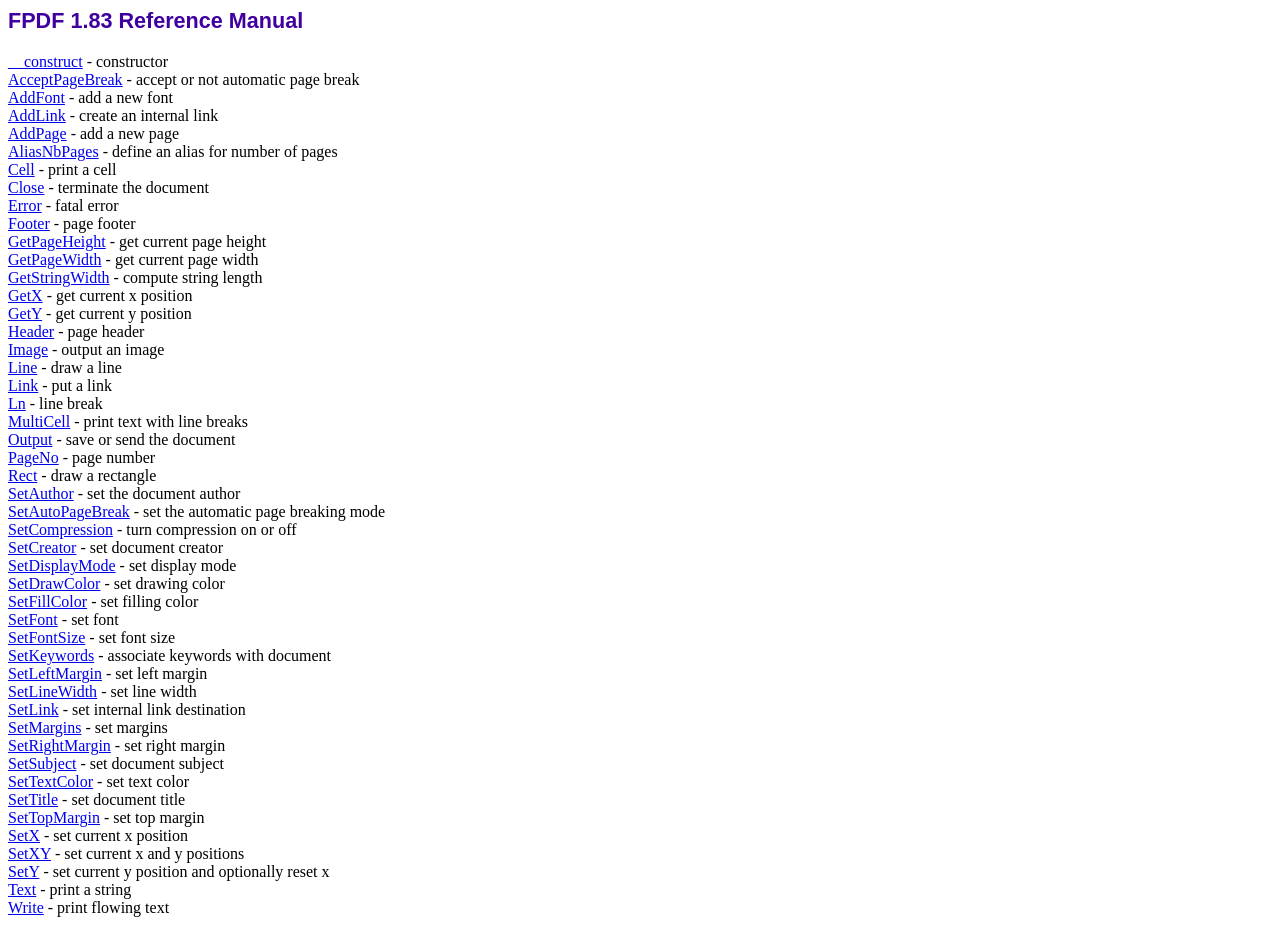
<file: doc/index.htm>
<!DOCTYPE html PUBLIC "-//W3C//DTD HTML 4.01 Transitional//EN">
<html>
<head>
<meta http-equiv="Content-Type" content="text/html; charset=ISO-8859-1">
<title>FPDF 1.83 Reference Manual</title>
<link type="text/css" rel="stylesheet" href="../fpdf.css">
</head>
<body>
<h1>FPDF 1.83 Reference Manual</h1>
<a href="__construct.htm">__construct</a> - constructor<br>
<a href="acceptpagebreak.htm">AcceptPageBreak</a> - accept or not automatic page break<br>
<a href="addfont.htm">AddFont</a> - add a new font<br>
<a href="addlink.htm">AddLink</a> - create an internal link<br>
<a href="addpage.htm">AddPage</a> - add a new page<br>
<a href="aliasnbpages.htm">AliasNbPages</a> - define an alias for number of pages<br>
<a href="cell.htm">Cell</a> - print a cell<br>
<a href="close.htm">Close</a> - terminate the document<br>
<a href="error.htm">Error</a> - fatal error<br>
<a href="footer.htm">Footer</a> - page footer<br>
<a href="getpageheight.htm">GetPageHeight</a> - get current page height<br>
<a href="getpagewidth.htm">GetPageWidth</a> - get current page width<br>
<a href="getstringwidth.htm">GetStringWidth</a> - compute string length<br>
<a href="getx.htm">GetX</a> - get current x position<br>
<a href="gety.htm">GetY</a> - get current y position<br>
<a href="header.htm">Header</a> - page header<br>
<a href="image.htm">Image</a> - output an image<br>
<a href="line.htm">Line</a> - draw a line<br>
<a href="link.htm">Link</a> - put a link<br>
<a href="ln.htm">Ln</a> - line break<br>
<a href="multicell.htm">MultiCell</a> - print text with line breaks<br>
<a href="output.htm">Output</a> - save or send the document<br>
<a href="pageno.htm">PageNo</a> - page number<br>
<a href="rect.htm">Rect</a> - draw a rectangle<br>
<a href="setauthor.htm">SetAuthor</a> - set the document author<br>
<a href="setautopagebreak.htm">SetAutoPageBreak</a> - set the automatic page breaking mode<br>
<a href="setcompression.htm">SetCompression</a> - turn compression on or off<br>
<a href="setcreator.htm">SetCreator</a> - set document creator<br>
<a href="setdisplaymode.htm">SetDisplayMode</a> - set display mode<br>
<a href="setdrawcolor.htm">SetDrawColor</a> - set drawing color<br>
<a href="setfillcolor.htm">SetFillColor</a> - set filling color<br>
<a href="setfont.htm">SetFont</a> - set font<br>
<a href="setfontsize.htm">SetFontSize</a> - set font size<br>
<a href="setkeywords.htm">SetKeywords</a> - associate keywords with document<br>
<a href="setleftmargin.htm">SetLeftMargin</a> - set left margin<br>
<a href="setlinewidth.htm">SetLineWidth</a> - set line width<br>
<a href="setlink.htm">SetLink</a> - set internal link destination<br>
<a href="setmargins.htm">SetMargins</a> - set margins<br>
<a href="setrightmargin.htm">SetRightMargin</a> - set right margin<br>
<a href="setsubject.htm">SetSubject</a> - set document subject<br>
<a href="settextcolor.htm">SetTextColor</a> - set text color<br>
<a href="settitle.htm">SetTitle</a> - set document title<br>
<a href="settopmargin.htm">SetTopMargin</a> - set top margin<br>
<a href="setx.htm">SetX</a> - set current x position<br>
<a href="setxy.htm">SetXY</a> - set current x and y positions<br>
<a href="sety.htm">SetY</a> - set current y position and optionally reset x<br>
<a href="text.htm">Text</a> - print a string<br>
<a href="write.htm">Write</a> - print flowing text<br>
</body>
</html>
</file>
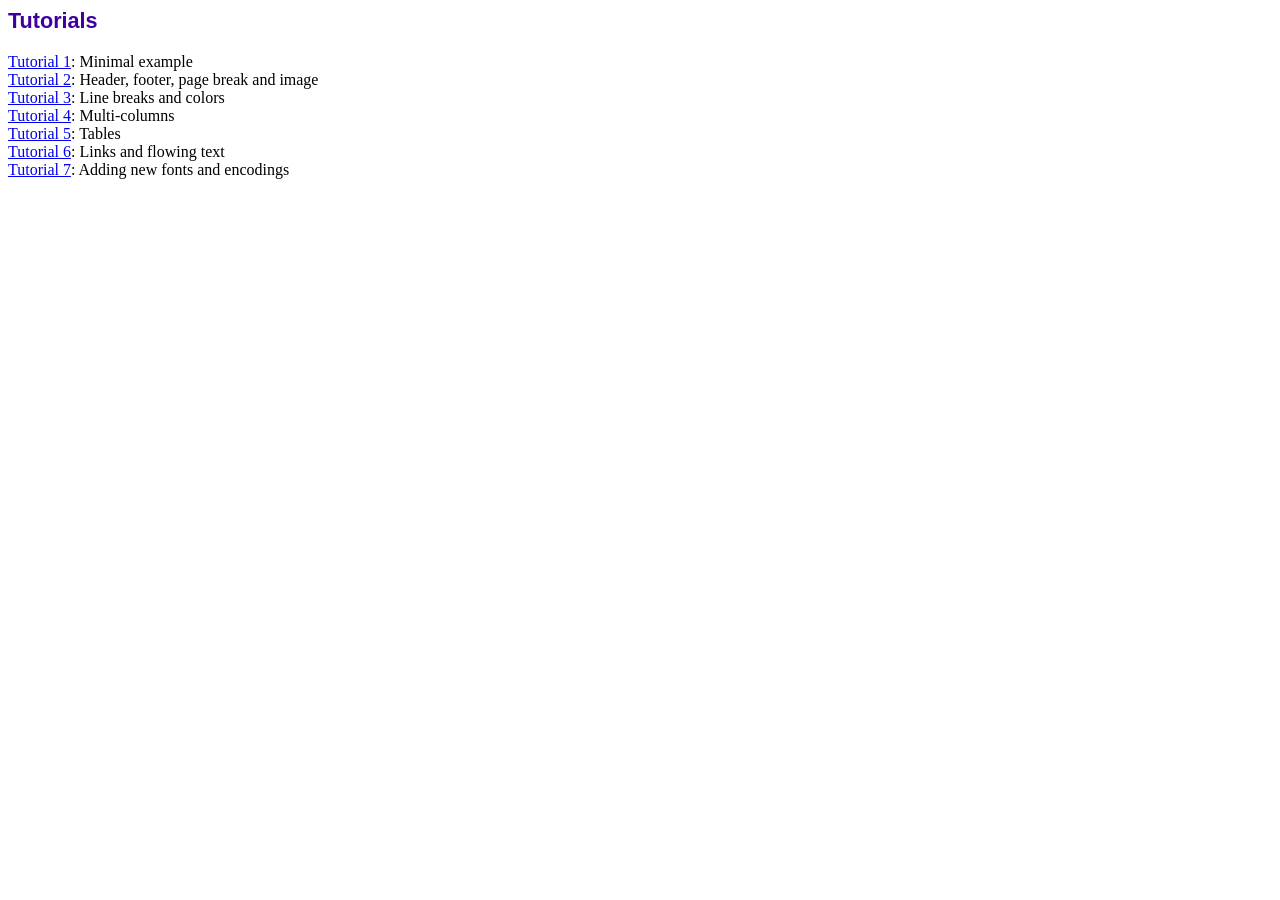
<file: tutorial/index.htm>
<!DOCTYPE html PUBLIC "-//W3C//DTD HTML 4.01 Transitional//EN">
<html>
<head>
<meta http-equiv="Content-Type" content="text/html; charset=ISO-8859-1">
<title>Tutorials</title>
<link type="text/css" rel="stylesheet" href="../fpdf.css">
</head>
<body>
<h1>Tutorials</h1>
<ul style="list-style-type:none; margin-left:0; padding-left:0">
<li><a href="tuto1.htm">Tutorial 1</a>: Minimal example</li>
<li><a href="tuto2.htm">Tutorial 2</a>: Header, footer, page break and image</li>
<li><a href="tuto3.htm">Tutorial 3</a>: Line breaks and colors</li>
<li><a href="tuto4.htm">Tutorial 4</a>: Multi-columns</li>
<li><a href="tuto5.htm">Tutorial 5</a>: Tables</li>
<li><a href="tuto6.htm">Tutorial 6</a>: Links and flowing text</li>
<li><a href="tuto7.htm">Tutorial 7</a>: Adding new fonts and encodings</li>
</ul>
</body>
</html>
</file>
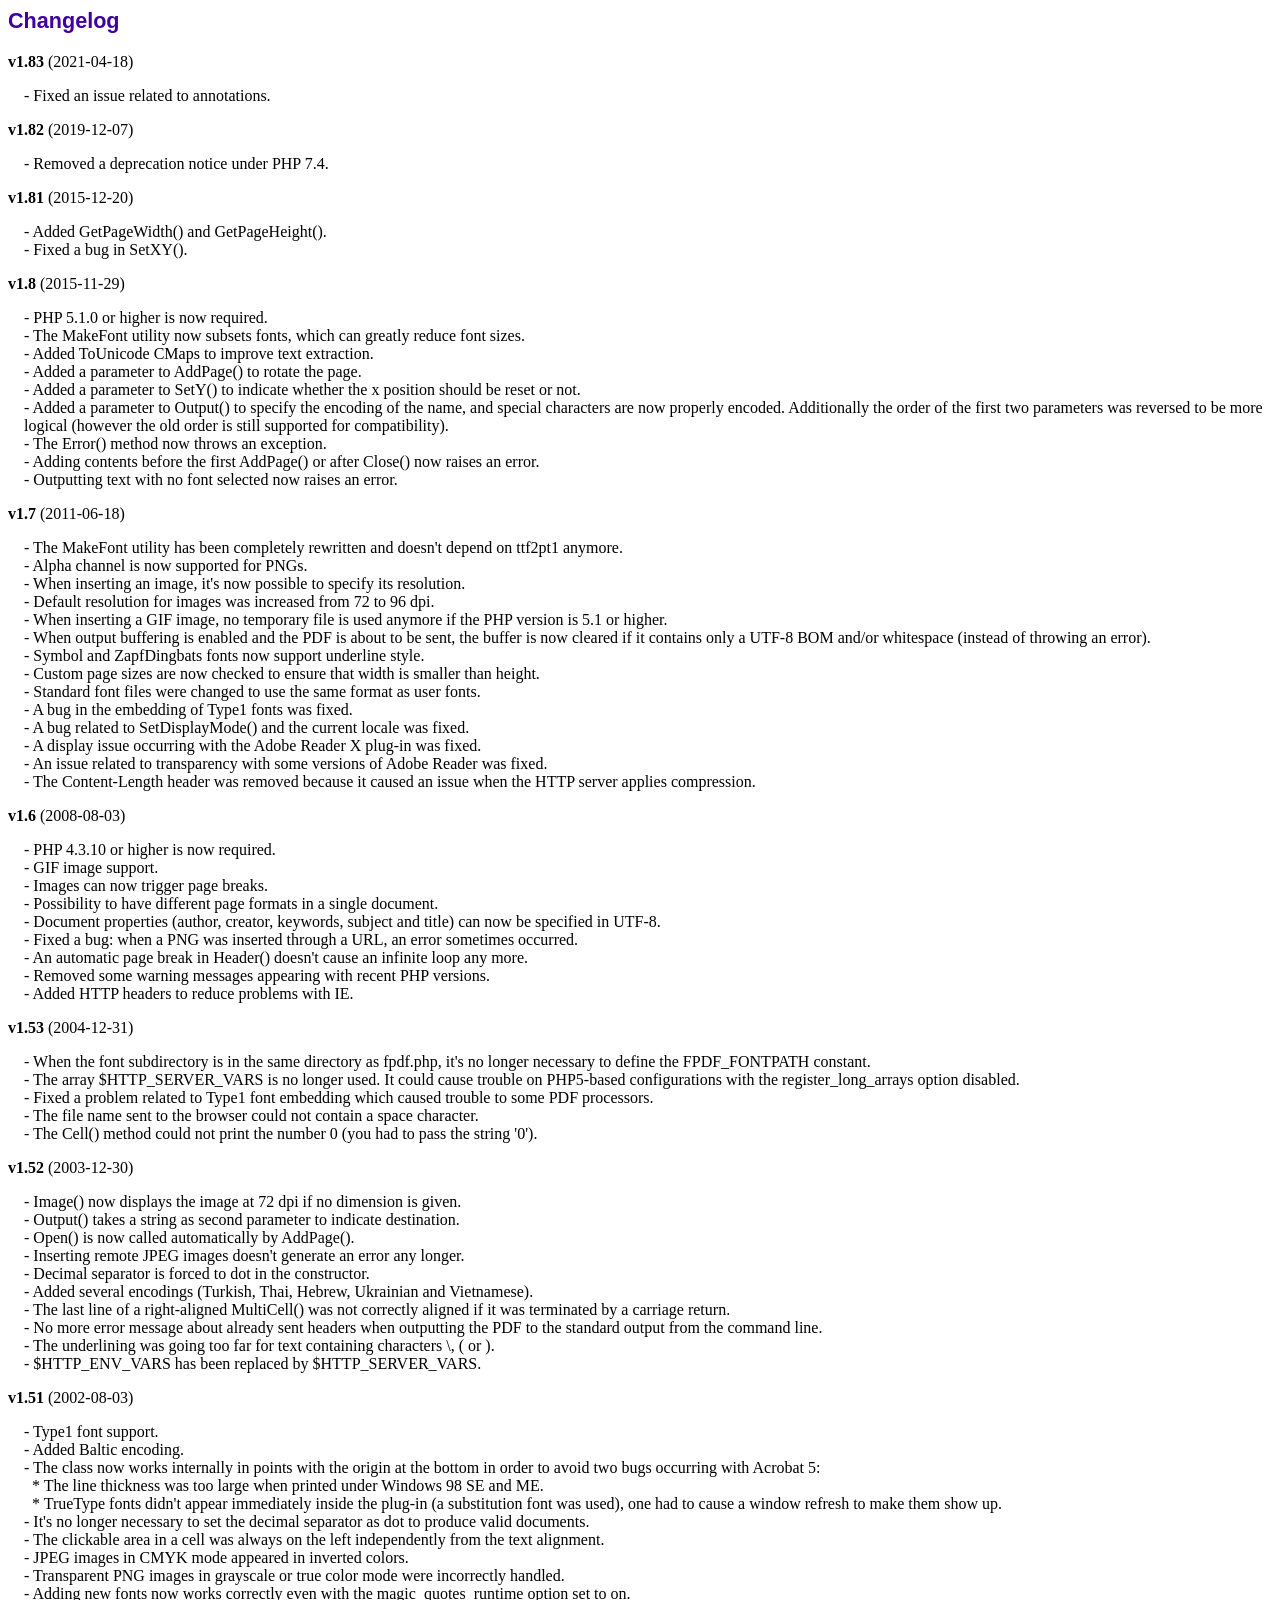
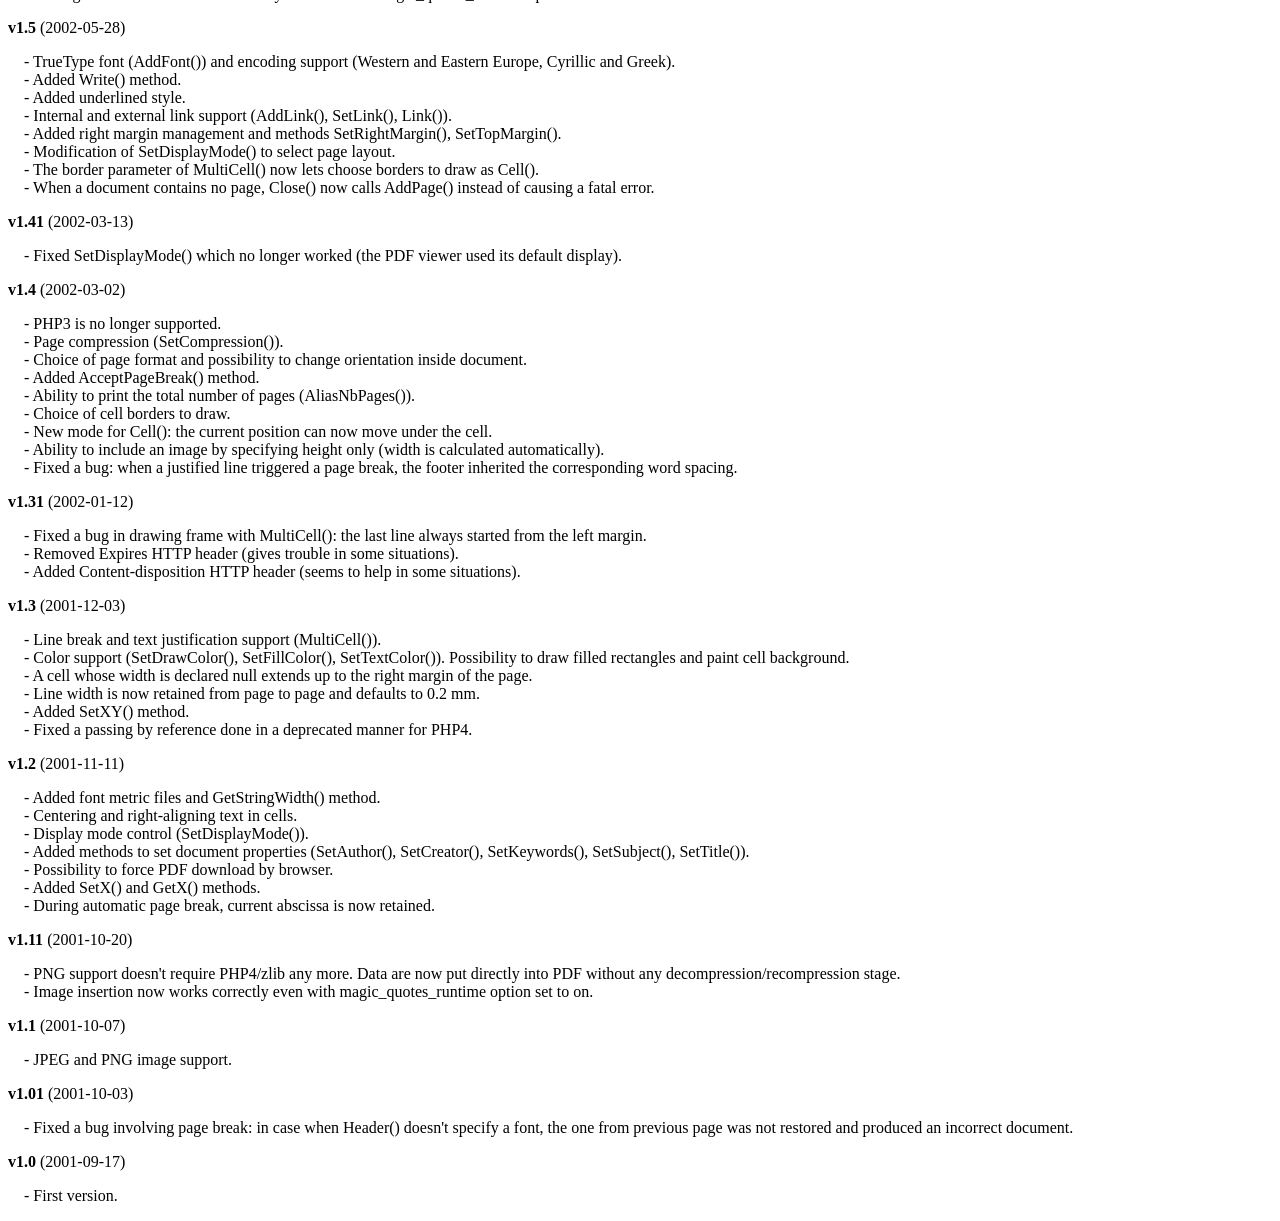
<file: changelog.htm>
<!DOCTYPE html PUBLIC "-//W3C//DTD HTML 4.01 Transitional//EN">
<html>
<head>
<meta http-equiv="Content-Type" content="text/html; charset=ISO-8859-1">
<title>Changelog</title>
<link type="text/css" rel="stylesheet" href="fpdf.css">
<style type="text/css">
dd {margin:1em 0 1em 1em}
</style>
</head>
<body>
<h1>Changelog</h1>
<dl>
<dt><strong>v1.83</strong> (2021-04-18)</dt>
<dd>
- Fixed an issue related to annotations.<br>
</dd>
<dt><strong>v1.82</strong> (2019-12-07)</dt>
<dd>
- Removed a deprecation notice under PHP 7.4.<br>
</dd>
<dt><strong>v1.81</strong> (2015-12-20)</dt>
<dd>
- Added GetPageWidth() and GetPageHeight().<br>
- Fixed a bug in SetXY().<br>
</dd>
<dt><strong>v1.8</strong> (2015-11-29)</dt>
<dd>
- PHP 5.1.0 or higher is now required.<br>
- The MakeFont utility now subsets fonts, which can greatly reduce font sizes.<br>
- Added ToUnicode CMaps to improve text extraction.<br>
- Added a parameter to AddPage() to rotate the page.<br>
- Added a parameter to SetY() to indicate whether the x position should be reset or not.<br>
- Added a parameter to Output() to specify the encoding of the name, and special characters are now properly encoded. Additionally the order of the first two parameters was reversed to be more logical (however the old order is still supported for compatibility).<br>
- The Error() method now throws an exception.<br>
- Adding contents before the first AddPage() or after Close() now raises an error.<br>
- Outputting text with no font selected now raises an error.<br>
</dd>
<dt><strong>v1.7</strong> (2011-06-18)</dt>
<dd>
- The MakeFont utility has been completely rewritten and doesn't depend on ttf2pt1 anymore.<br>
- Alpha channel is now supported for PNGs.<br>
- When inserting an image, it's now possible to specify its resolution.<br>
- Default resolution for images was increased from 72 to 96 dpi.<br>
- When inserting a GIF image, no temporary file is used anymore if the PHP version is 5.1 or higher.<br>
- When output buffering is enabled and the PDF is about to be sent, the buffer is now cleared if it contains only a UTF-8 BOM and/or whitespace (instead of throwing an error).<br>
- Symbol and ZapfDingbats fonts now support underline style.<br>
- Custom page sizes are now checked to ensure that width is smaller than height.<br>
- Standard font files were changed to use the same format as user fonts.<br>
- A bug in the embedding of Type1 fonts was fixed.<br>
- A bug related to SetDisplayMode() and the current locale was fixed.<br>
- A display issue occurring with the Adobe Reader X plug-in was fixed.<br>
- An issue related to transparency with some versions of Adobe Reader was fixed.<br>
- The Content-Length header was removed because it caused an issue when the HTTP server applies compression.<br>
</dd>
<dt><strong>v1.6</strong> (2008-08-03)</dt>
<dd>
- PHP 4.3.10 or higher is now required.<br>
- GIF image support.<br>
- Images can now trigger page breaks.<br>
- Possibility to have different page formats in a single document.<br>
- Document properties (author, creator, keywords, subject and title) can now be specified in UTF-8.<br>
- Fixed a bug: when a PNG was inserted through a URL, an error sometimes occurred.<br>
- An automatic page break in Header() doesn't cause an infinite loop any more.<br>
- Removed some warning messages appearing with recent PHP versions.<br>
- Added HTTP headers to reduce problems with IE.<br>
</dd>
<dt><strong>v1.53</strong> (2004-12-31)</dt>
<dd>
- When the font subdirectory is in the same directory as fpdf.php, it's no longer necessary to define the FPDF_FONTPATH constant.<br>
- The array $HTTP_SERVER_VARS is no longer used. It could cause trouble on PHP5-based configurations with the register_long_arrays option disabled.<br>
- Fixed a problem related to Type1 font embedding which caused trouble to some PDF processors.<br>
- The file name sent to the browser could not contain a space character.<br>
- The Cell() method could not print the number 0 (you had to pass the string '0').<br>
</dd>
<dt><strong>v1.52</strong> (2003-12-30)</dt>
<dd>
- Image() now displays the image at 72 dpi if no dimension is given.<br>
- Output() takes a string as second parameter to indicate destination.<br>
- Open() is now called automatically by AddPage().<br>
- Inserting remote JPEG images doesn't generate an error any longer.<br>
- Decimal separator is forced to dot in the constructor.<br>
- Added several encodings (Turkish, Thai, Hebrew, Ukrainian and Vietnamese).<br>
- The last line of a right-aligned MultiCell() was not correctly aligned if it was terminated by a carriage return.<br>
- No more error message about already sent headers when outputting the PDF to the standard output from the command line.<br>
- The underlining was going too far for text containing characters \, ( or ).<br>
- $HTTP_ENV_VARS has been replaced by $HTTP_SERVER_VARS.<br>
</dd>
<dt><strong>v1.51</strong> (2002-08-03)</dt>
<dd>
- Type1 font support.<br>
- Added Baltic encoding.<br>
- The class now works internally in points with the origin at the bottom in order to avoid two bugs occurring with Acrobat 5:<br>&nbsp;&nbsp;* The line thickness was too large when printed under Windows 98 SE and ME.<br>&nbsp;&nbsp;* TrueType fonts didn't appear immediately inside the plug-in (a substitution font was used), one had to cause a window refresh to make them show up.<br>
- It's no longer necessary to set the decimal separator as dot to produce valid documents.<br>
- The clickable area in a cell was always on the left independently from the text alignment.<br>
- JPEG images in CMYK mode appeared in inverted colors.<br>
- Transparent PNG images in grayscale or true color mode were incorrectly handled.<br>
- Adding new fonts now works correctly even with the magic_quotes_runtime option set to on.<br>
</dd>
<dt><strong>v1.5</strong> (2002-05-28)</dt>
<dd>
- TrueType font (AddFont()) and encoding support (Western and Eastern Europe, Cyrillic and Greek).<br>
- Added Write() method.<br>
- Added underlined style.<br>
- Internal and external link support (AddLink(), SetLink(), Link()).<br>
- Added right margin management and methods SetRightMargin(), SetTopMargin().<br>
- Modification of SetDisplayMode() to select page layout.<br>
- The border parameter of MultiCell() now lets choose borders to draw as Cell().<br>
- When a document contains no page, Close() now calls AddPage() instead of causing a fatal error.<br>
</dd>
<dt><strong>v1.41</strong> (2002-03-13)</dt>
<dd>
- Fixed SetDisplayMode() which no longer worked (the PDF viewer used its default display).<br>
</dd>
<dt><strong>v1.4</strong> (2002-03-02)</dt>
<dd>
- PHP3 is no longer supported.<br>
- Page compression (SetCompression()).<br>
- Choice of page format and possibility to change orientation inside document.<br>
- Added AcceptPageBreak() method.<br>
- Ability to print the total number of pages (AliasNbPages()).<br>
- Choice of cell borders to draw.<br>
- New mode for Cell(): the current position can now move under the cell.<br>
- Ability to include an image by specifying height only (width is calculated automatically).<br>
- Fixed a bug: when a justified line triggered a page break, the footer inherited the corresponding word spacing.<br>
</dd>
<dt><strong>v1.31</strong> (2002-01-12)</dt>
<dd>
- Fixed a bug in drawing frame with MultiCell(): the last line always started from the left margin.<br>
- Removed Expires HTTP header (gives trouble in some situations).<br>
- Added Content-disposition HTTP header (seems to help in some situations).<br>
</dd>
<dt><strong>v1.3</strong> (2001-12-03)</dt>
<dd>
- Line break and text justification support (MultiCell()).<br>
- Color support (SetDrawColor(), SetFillColor(), SetTextColor()). Possibility to draw filled rectangles and paint cell background.<br>
- A cell whose width is declared null extends up to the right margin of the page.<br>
- Line width is now retained from page to page and defaults to 0.2 mm.<br>
- Added SetXY() method.<br>
- Fixed a passing by reference done in a deprecated manner for PHP4.<br>
</dd>
<dt><strong>v1.2</strong> (2001-11-11)</dt>
<dd>
- Added font metric files and GetStringWidth() method.<br>
- Centering and right-aligning text in cells.<br>
- Display mode control (SetDisplayMode()).<br>
- Added methods to set document properties (SetAuthor(), SetCreator(), SetKeywords(), SetSubject(), SetTitle()).<br>
- Possibility to force PDF download by browser.<br>
- Added SetX() and GetX() methods.<br>
- During automatic page break, current abscissa is now retained.<br>
</dd>
<dt><strong>v1.11</strong> (2001-10-20)</dt>
<dd>
- PNG support doesn't require PHP4/zlib any more. Data are now put directly into PDF without any decompression/recompression stage.<br>
- Image insertion now works correctly even with magic_quotes_runtime option set to on.<br>
</dd>
<dt><strong>v1.1</strong> (2001-10-07)</dt>
<dd>
- JPEG and PNG image support.<br>
</dd>
<dt><strong>v1.01</strong> (2001-10-03)</dt>
<dd>
- Fixed a bug involving page break: in case when Header() doesn't specify a font, the one from previous page was not restored and produced an incorrect document.<br>
</dd>
<dt><strong>v1.0</strong> (2001-09-17)</dt>
<dd>
- First version.<br>
</dd>
</dl>
</body>
</html>
</file>
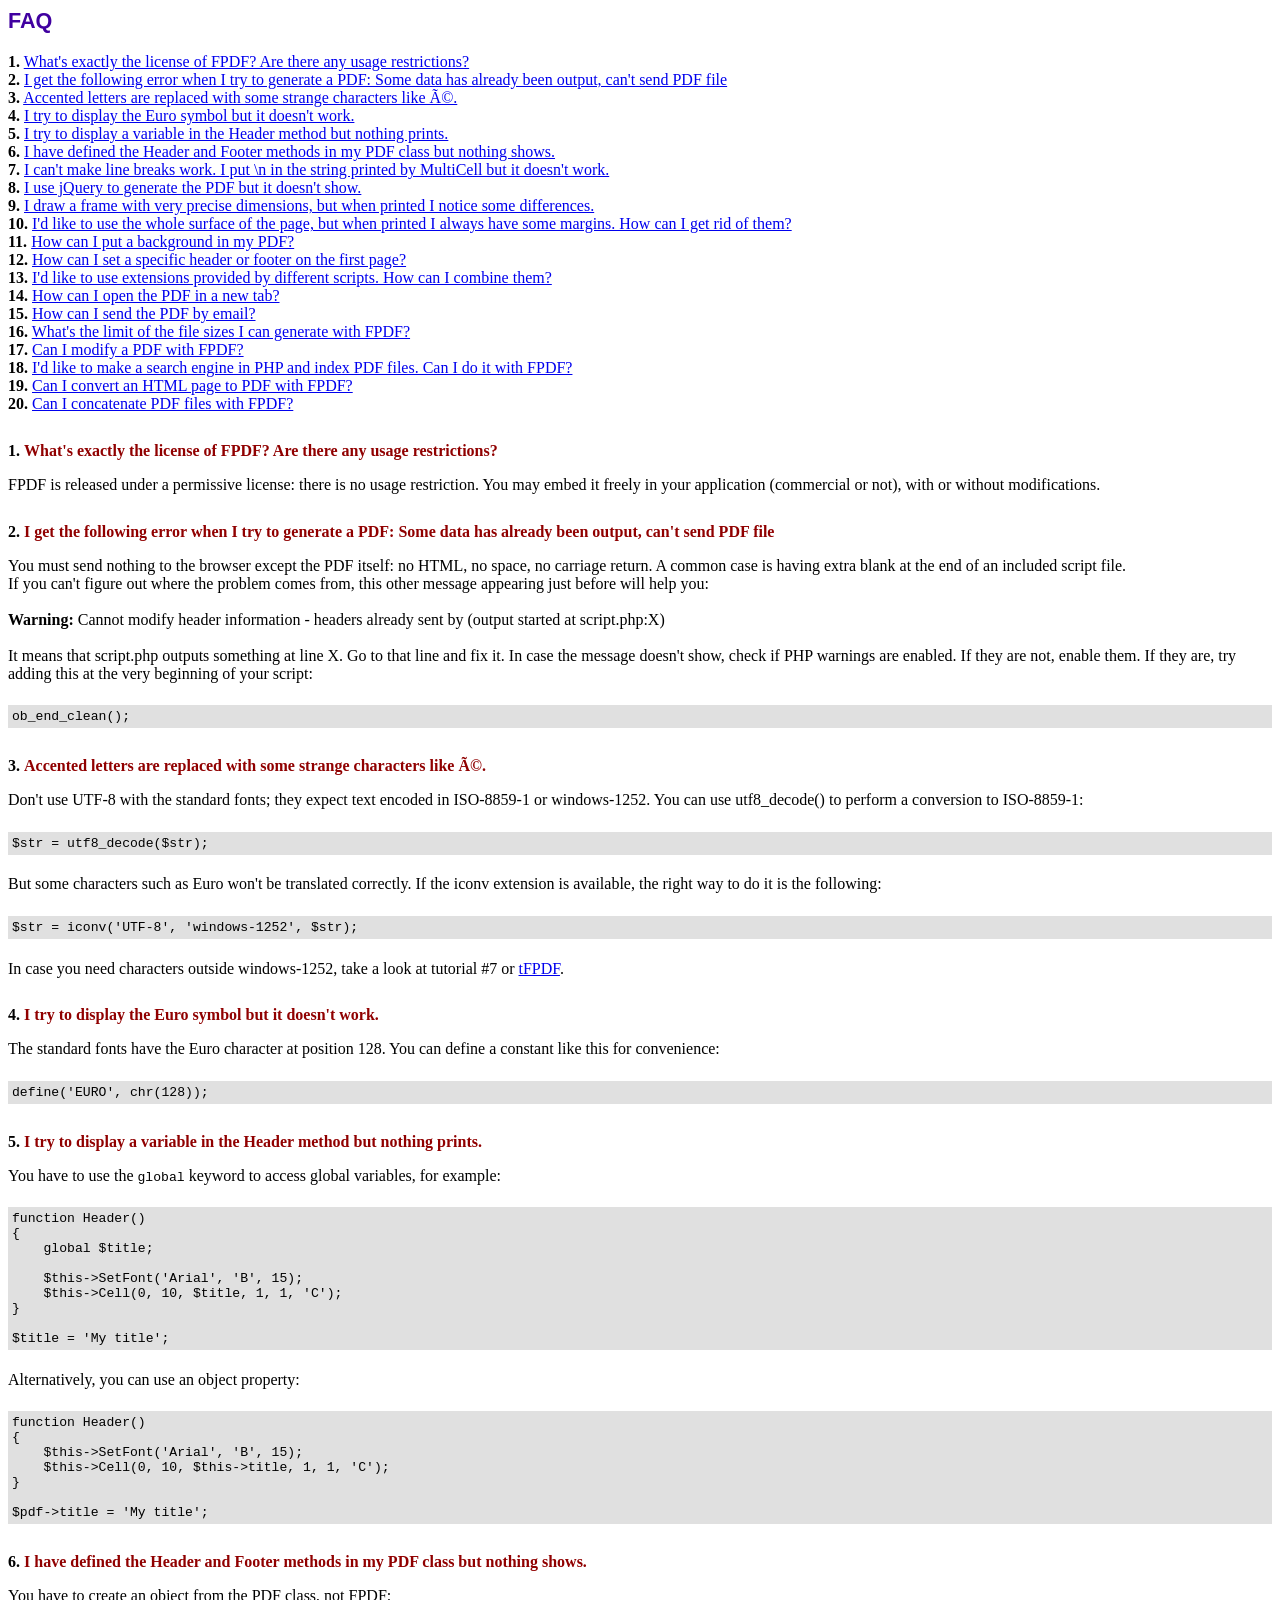
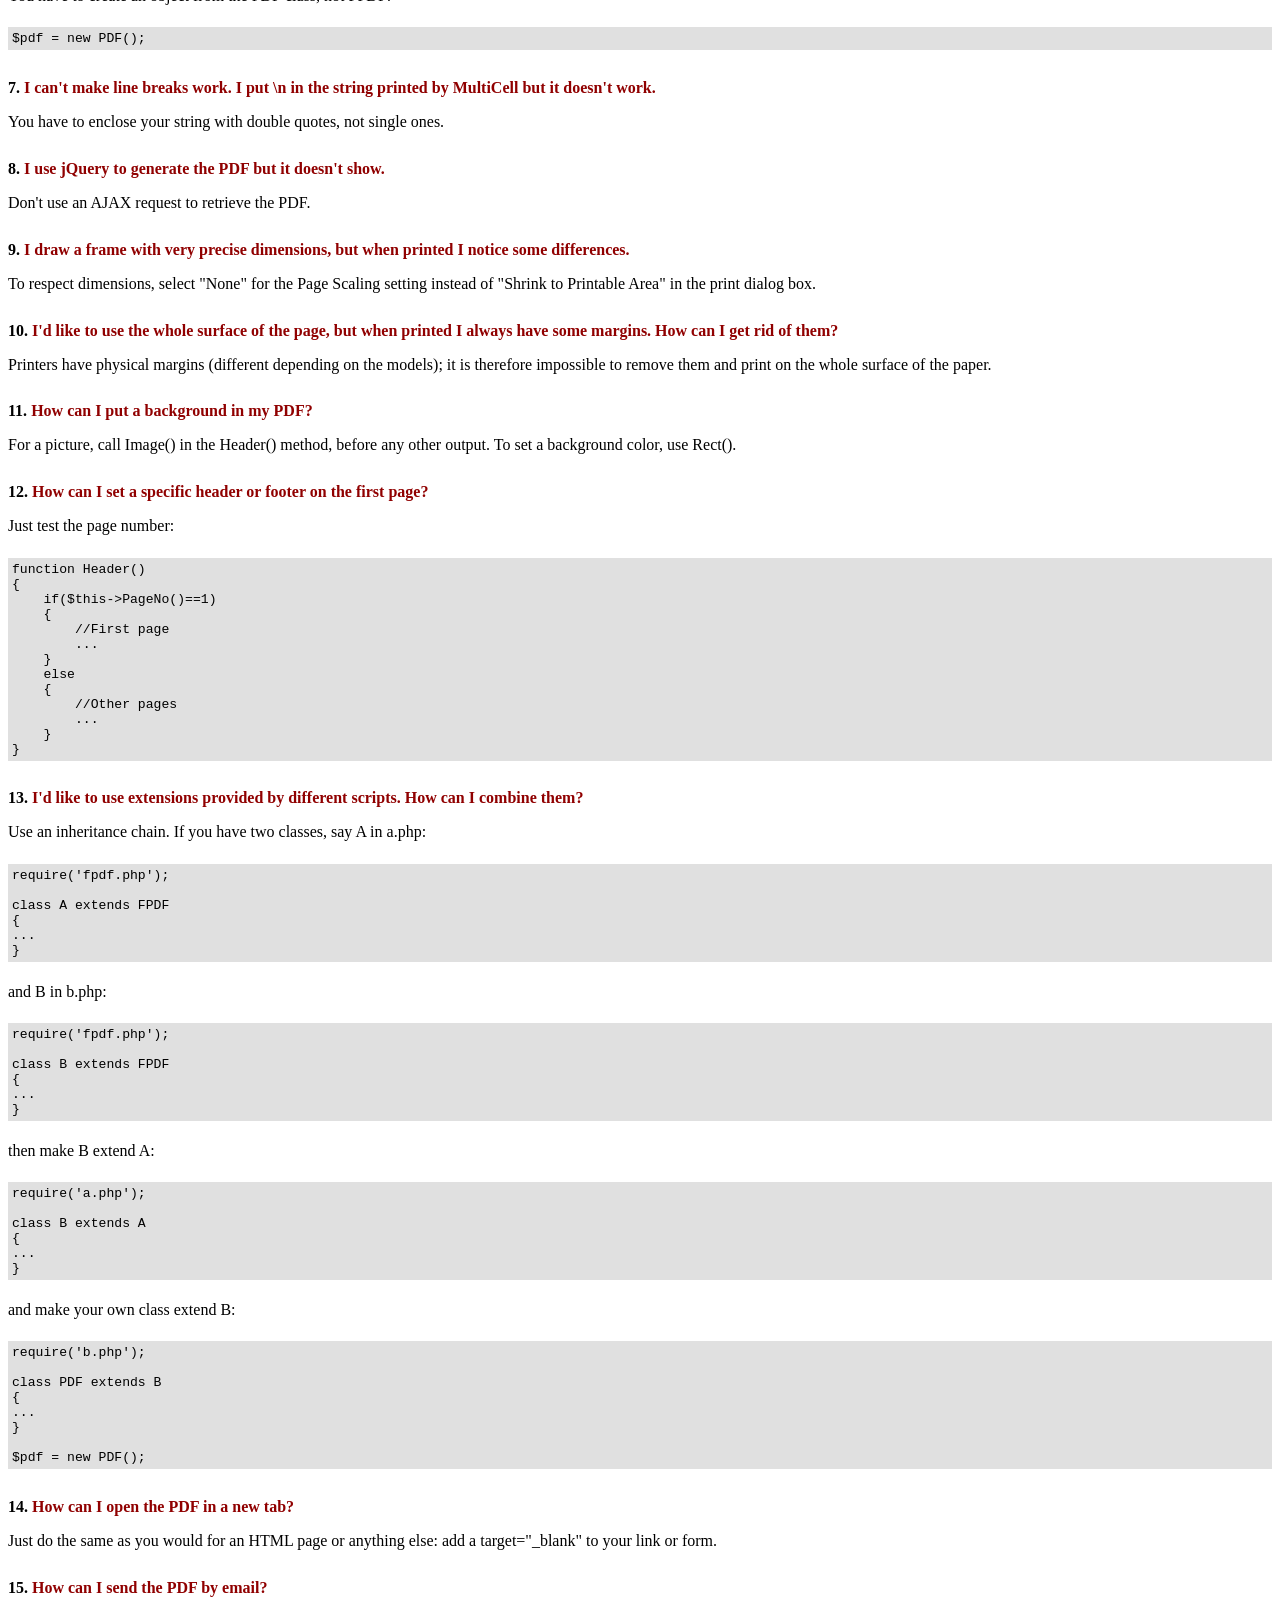
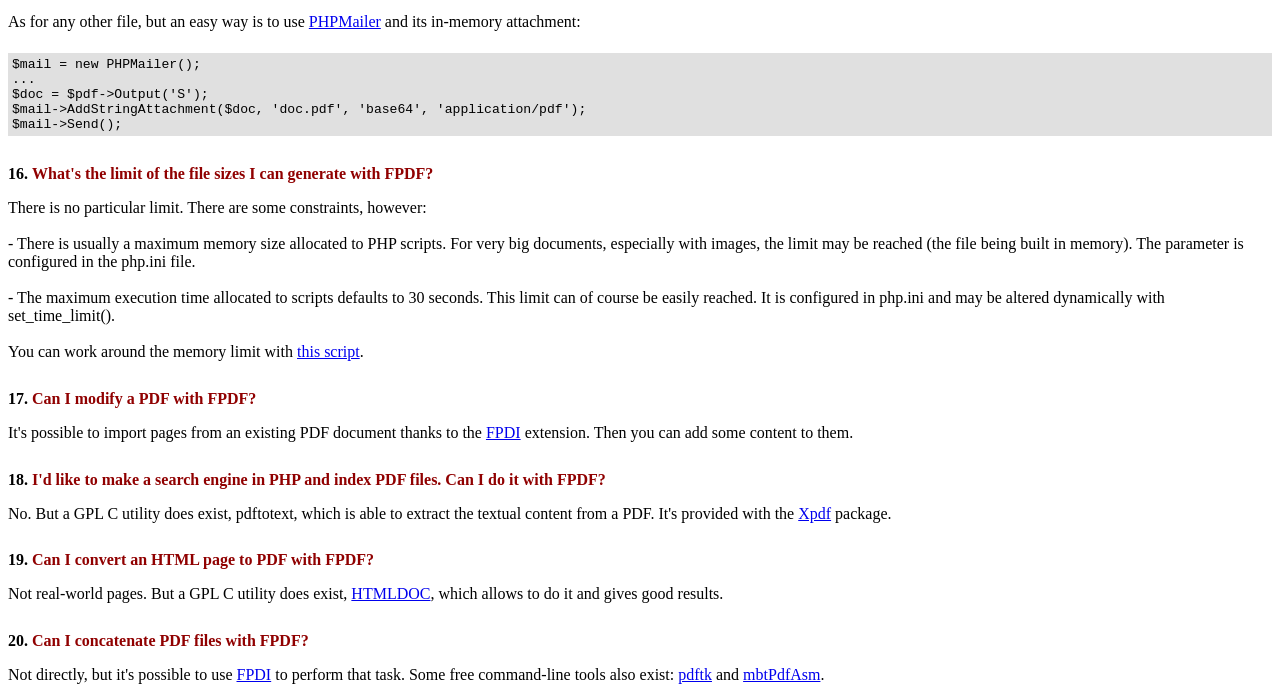
<file: FAQ.htm>
<!DOCTYPE html PUBLIC "-//W3C//DTD HTML 4.01 Transitional//EN">
<html>
<head>
<meta http-equiv="Content-Type" content="text/html; charset=ISO-8859-1">
<title>FAQ</title>
<link type="text/css" rel="stylesheet" href="fpdf.css">
<style type="text/css">
ul {list-style-type:none; margin:0; padding:0}
ul#answers li {margin-top:1.8em}
.question {font-weight:bold; color:#900000}
</style>
</head>
<body>
<h1>FAQ</h1>
<ul>
<li><b>1.</b> <a href='#q1'>What's exactly the license of FPDF? Are there any usage restrictions?</a></li>
<li><b>2.</b> <a href='#q2'>I get the following error when I try to generate a PDF: Some data has already been output, can't send PDF file</a></li>
<li><b>3.</b> <a href='#q3'>Accented letters are replaced with some strange characters like é.</a></li>
<li><b>4.</b> <a href='#q4'>I try to display the Euro symbol but it doesn't work.</a></li>
<li><b>5.</b> <a href='#q5'>I try to display a variable in the Header method but nothing prints.</a></li>
<li><b>6.</b> <a href='#q6'>I have defined the Header and Footer methods in my PDF class but nothing shows.</a></li>
<li><b>7.</b> <a href='#q7'>I can't make line breaks work. I put \n in the string printed by MultiCell but it doesn't work.</a></li>
<li><b>8.</b> <a href='#q8'>I use jQuery to generate the PDF but it doesn't show.</a></li>
<li><b>9.</b> <a href='#q9'>I draw a frame with very precise dimensions, but when printed I notice some differences.</a></li>
<li><b>10.</b> <a href='#q10'>I'd like to use the whole surface of the page, but when printed I always have some margins. How can I get rid of them?</a></li>
<li><b>11.</b> <a href='#q11'>How can I put a background in my PDF?</a></li>
<li><b>12.</b> <a href='#q12'>How can I set a specific header or footer on the first page?</a></li>
<li><b>13.</b> <a href='#q13'>I'd like to use extensions provided by different scripts. How can I combine them?</a></li>
<li><b>14.</b> <a href='#q14'>How can I open the PDF in a new tab?</a></li>
<li><b>15.</b> <a href='#q15'>How can I send the PDF by email?</a></li>
<li><b>16.</b> <a href='#q16'>What's the limit of the file sizes I can generate with FPDF?</a></li>
<li><b>17.</b> <a href='#q17'>Can I modify a PDF with FPDF?</a></li>
<li><b>18.</b> <a href='#q18'>I'd like to make a search engine in PHP and index PDF files. Can I do it with FPDF?</a></li>
<li><b>19.</b> <a href='#q19'>Can I convert an HTML page to PDF with FPDF?</a></li>
<li><b>20.</b> <a href='#q20'>Can I concatenate PDF files with FPDF?</a></li>
</ul>

<ul id='answers'>
<li id='q1'>
<p><b>1.</b> <span class='question'>What's exactly the license of FPDF? Are there any usage restrictions?</span></p>
FPDF is released under a permissive license: there is no usage restriction. You may embed it
freely in your application (commercial or not), with or without modifications.
</li>

<li id='q2'>
<p><b>2.</b> <span class='question'>I get the following error when I try to generate a PDF: Some data has already been output, can't send PDF file</span></p>
You must send nothing to the browser except the PDF itself: no HTML, no space, no carriage return. A common
case is having extra blank at the end of an included script file.<br>
If you can't figure out where the problem comes from, this other message appearing just before will help you:<br>
<br>
<b>Warning:</b> Cannot modify header information - headers already sent by (output started at script.php:X)<br>
<br>
It means that script.php outputs something at line X. Go to that line and fix it.
In case the message doesn't show, check if PHP warnings are enabled. If they are not, enable them. If they are,
try adding this at the very beginning of your script:
<div class="doc-source">
<pre><code>ob_end_clean();</code></pre>
</div>
</li>

<li id='q3'>
<p><b>3.</b> <span class='question'>Accented letters are replaced with some strange characters like é.</span></p>
Don't use UTF-8 with the standard fonts; they expect text encoded in ISO-8859-1 or windows-1252.
You can use utf8_decode() to perform a conversion to ISO-8859-1:
<div class="doc-source">
<pre><code>$str = utf8_decode($str);</code></pre>
</div>
But some characters such as Euro won't be translated correctly. If the iconv extension is available, the
right way to do it is the following:
<div class="doc-source">
<pre><code>$str = iconv('UTF-8', 'windows-1252', $str);</code></pre>
</div>
In case you need characters outside windows-1252, take a look at tutorial #7 or
<a href="http://www.fpdf.org/?go=script&amp;id=92" target="_blank">tFPDF</a>.
</li>

<li id='q4'>
<p><b>4.</b> <span class='question'>I try to display the Euro symbol but it doesn't work.</span></p>
The standard fonts have the Euro character at position 128. You can define a constant like this
for convenience:
<div class="doc-source">
<pre><code>define('EURO', chr(128));</code></pre>
</div>
</li>

<li id='q5'>
<p><b>5.</b> <span class='question'>I try to display a variable in the Header method but nothing prints.</span></p>
You have to use the <code>global</code> keyword to access global variables, for example:
<div class="doc-source">
<pre><code>function Header()
{
    global $title;

    $this-&gt;SetFont('Arial', 'B', 15);
    $this-&gt;Cell(0, 10, $title, 1, 1, 'C');
}

$title = 'My title';</code></pre>
</div>
Alternatively, you can use an object property:
<div class="doc-source">
<pre><code>function Header()
{
    $this-&gt;SetFont('Arial', 'B', 15);
    $this-&gt;Cell(0, 10, $this-&gt;title, 1, 1, 'C');
}

$pdf-&gt;title = 'My title';</code></pre>
</div>
</li>

<li id='q6'>
<p><b>6.</b> <span class='question'>I have defined the Header and Footer methods in my PDF class but nothing shows.</span></p>
You have to create an object from the PDF class, not FPDF:
<div class="doc-source">
<pre><code>$pdf = new PDF();</code></pre>
</div>
</li>

<li id='q7'>
<p><b>7.</b> <span class='question'>I can't make line breaks work. I put \n in the string printed by MultiCell but it doesn't work.</span></p>
You have to enclose your string with double quotes, not single ones.
</li>

<li id='q8'>
<p><b>8.</b> <span class='question'>I use jQuery to generate the PDF but it doesn't show.</span></p>
Don't use an AJAX request to retrieve the PDF.
</li>

<li id='q9'>
<p><b>9.</b> <span class='question'>I draw a frame with very precise dimensions, but when printed I notice some differences.</span></p>
To respect dimensions, select "None" for the Page Scaling setting instead of "Shrink to Printable Area" in the print dialog box.
</li>

<li id='q10'>
<p><b>10.</b> <span class='question'>I'd like to use the whole surface of the page, but when printed I always have some margins. How can I get rid of them?</span></p>
Printers have physical margins (different depending on the models); it is therefore impossible to remove
them and print on the whole surface of the paper.
</li>

<li id='q11'>
<p><b>11.</b> <span class='question'>How can I put a background in my PDF?</span></p>
For a picture, call Image() in the Header() method, before any other output. To set a background color, use Rect().
</li>

<li id='q12'>
<p><b>12.</b> <span class='question'>How can I set a specific header or footer on the first page?</span></p>
Just test the page number:
<div class="doc-source">
<pre><code>function Header()
{
    if($this-&gt;PageNo()==1)
    {
        //First page
        ...
    }
    else
    {
        //Other pages
        ...
    }
}</code></pre>
</div>
</li>

<li id='q13'>
<p><b>13.</b> <span class='question'>I'd like to use extensions provided by different scripts. How can I combine them?</span></p>
Use an inheritance chain. If you have two classes, say A in a.php:
<div class="doc-source">
<pre><code>require('fpdf.php');

class A extends FPDF
{
...
}</code></pre>
</div>
and B in b.php:
<div class="doc-source">
<pre><code>require('fpdf.php');

class B extends FPDF
{
...
}</code></pre>
</div>
then make B extend A:
<div class="doc-source">
<pre><code>require('a.php');

class B extends A
{
...
}</code></pre>
</div>
and make your own class extend B:
<div class="doc-source">
<pre><code>require('b.php');

class PDF extends B
{
...
}

$pdf = new PDF();</code></pre>
</div>
</li>

<li id='q14'>
<p><b>14.</b> <span class='question'>How can I open the PDF in a new tab?</span></p>
Just do the same as you would for an HTML page or anything else: add a target="_blank" to your link or form.
</li>

<li id='q15'>
<p><b>15.</b> <span class='question'>How can I send the PDF by email?</span></p>
As for any other file, but an easy way is to use <a href="https://github.com/PHPMailer/PHPMailer" target="_blank">PHPMailer</a> and
its in-memory attachment:
<div class="doc-source">
<pre><code>$mail = new PHPMailer();
...
$doc = $pdf-&gt;Output('S');
$mail-&gt;AddStringAttachment($doc, 'doc.pdf', 'base64', 'application/pdf');
$mail-&gt;Send();</code></pre>
</div>
</li>

<li id='q16'>
<p><b>16.</b> <span class='question'>What's the limit of the file sizes I can generate with FPDF?</span></p>
There is no particular limit. There are some constraints, however:
<br>
<br>
- There is usually a maximum memory size allocated to PHP scripts. For very big documents,
especially with images, the limit may be reached (the file being built in memory). The
parameter is configured in the php.ini file.
<br>
<br>
- The maximum execution time allocated to scripts defaults to 30 seconds. This limit can of course
be easily reached. It is configured in php.ini and may be altered dynamically with set_time_limit().
<br>
<br>
You can work around the memory limit with <a href="http://www.fpdf.org/?go=script&amp;id=76" target="_blank">this script</a>.
</li>

<li id='q17'>
<p><b>17.</b> <span class='question'>Can I modify a PDF with FPDF?</span></p>
It's possible to import pages from an existing PDF document thanks to the
<a href="https://www.setasign.com/products/fpdi/about/" target="_blank">FPDI</a> extension.
Then you can add some content to them.
</li>

<li id='q18'>
<p><b>18.</b> <span class='question'>I'd like to make a search engine in PHP and index PDF files. Can I do it with FPDF?</span></p>
No. But a GPL C utility does exist, pdftotext, which is able to extract the textual content from a PDF.
It's provided with the <a href="https://www.xpdfreader.com" target="_blank">Xpdf</a> package.
</li>

<li id='q19'>
<p><b>19.</b> <span class='question'>Can I convert an HTML page to PDF with FPDF?</span></p>
Not real-world pages. But a GPL C utility does exist, <a href="https://www.msweet.org/htmldoc/" target="_blank">HTMLDOC</a>,
which allows to do it and gives good results.
</li>

<li id='q20'>
<p><b>20.</b> <span class='question'>Can I concatenate PDF files with FPDF?</span></p>
Not directly, but it's possible to use <a href="https://www.setasign.com/products/fpdi/demos/concatenate-fake/" target="_blank">FPDI</a>
to perform that task. Some free command-line tools also exist:
<a href="https://www.pdflabs.com/tools/pdftk-the-pdf-toolkit/" target="_blank">pdftk</a> and
<a href="http://thierry.schmit.free.fr/spip/spip.php?article15" target="_blank">mbtPdfAsm</a>.
</li>
</ul>
</body>
</html>
</file>
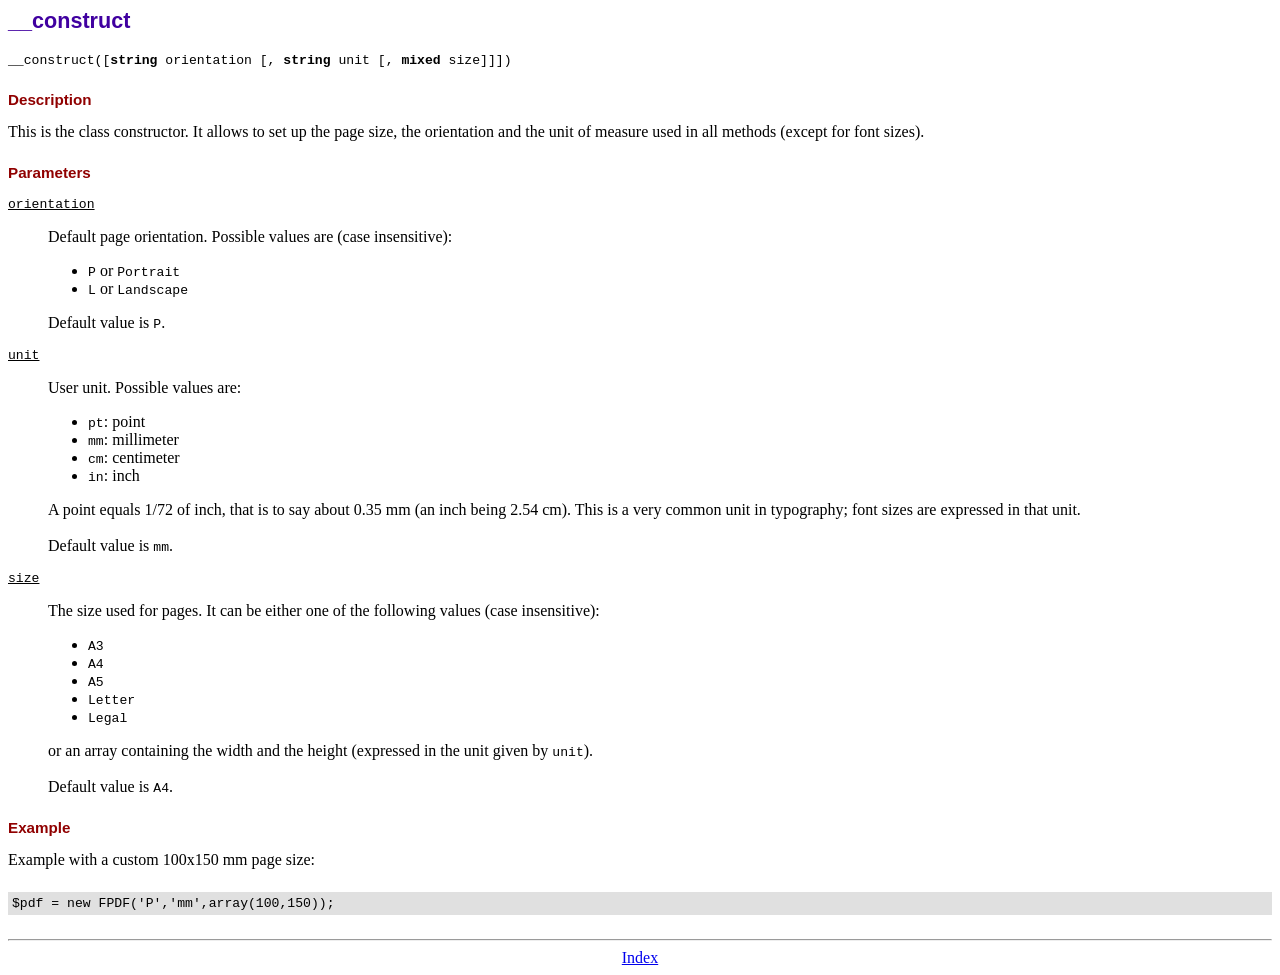
<file: doc/__construct.htm>
<!DOCTYPE html PUBLIC "-//W3C//DTD HTML 4.01 Transitional//EN">
<html>
<head>
<meta http-equiv="Content-Type" content="text/html; charset=ISO-8859-1">
<title>__construct</title>
<link type="text/css" rel="stylesheet" href="../fpdf.css">
</head>
<body>
<h1>__construct</h1>
<code>__construct([<b>string</b> orientation [, <b>string</b> unit [, <b>mixed</b> size]]])</code>
<h2>Description</h2>
This is the class constructor. It allows to set up the page size, the orientation and the
unit of measure used in all methods (except for font sizes).
<h2>Parameters</h2>
<dl class="param">
<dt><code>orientation</code></dt>
<dd>
Default page orientation. Possible values are (case insensitive):
<ul>
<li><code>P</code> or <code>Portrait</code></li>
<li><code>L</code> or <code>Landscape</code></li>
</ul>
Default value is <code>P</code>.
</dd>
<dt><code>unit</code></dt>
<dd>
User unit. Possible values are:
<ul>
<li><code>pt</code>: point</li>
<li><code>mm</code>: millimeter</li>
<li><code>cm</code>: centimeter</li>
<li><code>in</code>: inch</li>
</ul>
A point equals 1/72 of inch, that is to say about 0.35 mm (an inch being 2.54 cm). This
is a very common unit in typography; font sizes are expressed in that unit.
<br>
<br>
Default value is <code>mm</code>.
</dd>
<dt><code>size</code></dt>
<dd>
The size used for pages. It can be either one of the following values (case insensitive):
<ul>
<li><code>A3</code></li>
<li><code>A4</code></li>
<li><code>A5</code></li>
<li><code>Letter</code></li>
<li><code>Legal</code></li>
</ul>
or an array containing the width and the height (expressed in the unit given by <code>unit</code>).<br>
<br>
Default value is <code>A4</code>.
</dd>
</dl>
<h2>Example</h2>
Example with a custom 100x150 mm page size:
<div class="doc-source">
<pre><code>$pdf = new FPDF('P','mm',array(100,150));</code></pre>
</div>
<hr style="margin-top:1.5em">
<div style="text-align:center"><a href="index.htm">Index</a></div>
</body>
</html>
</file>
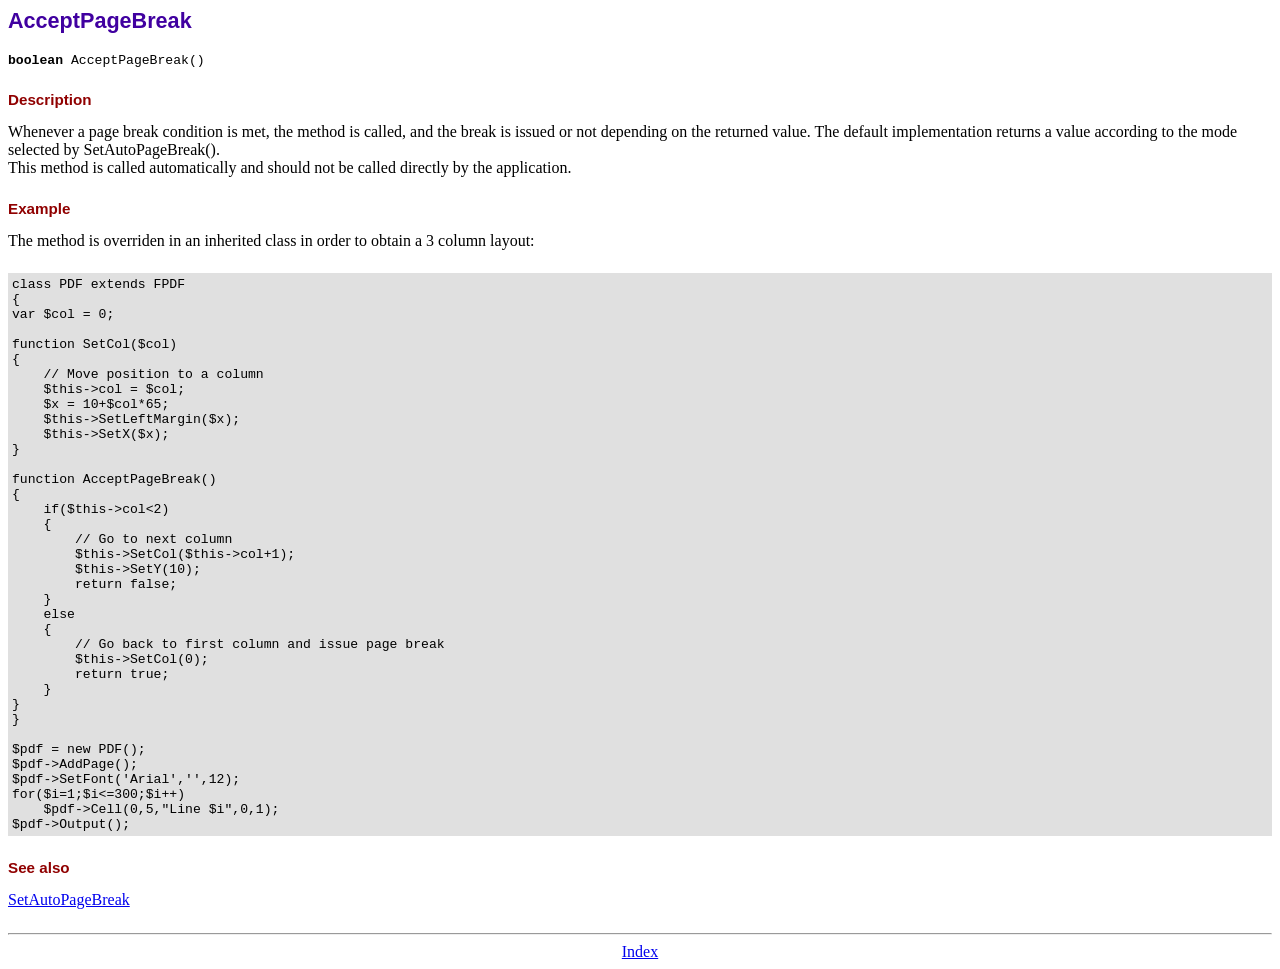
<file: doc/acceptpagebreak.htm>
<!DOCTYPE html PUBLIC "-//W3C//DTD HTML 4.01 Transitional//EN">
<html>
<head>
<meta http-equiv="Content-Type" content="text/html; charset=ISO-8859-1">
<title>AcceptPageBreak</title>
<link type="text/css" rel="stylesheet" href="../fpdf.css">
</head>
<body>
<h1>AcceptPageBreak</h1>
<code><b>boolean</b> AcceptPageBreak()</code>
<h2>Description</h2>
Whenever a page break condition is met, the method is called, and the break is issued or not
depending on the returned value. The default implementation returns a value according to the
mode selected by SetAutoPageBreak().
<br>
This method is called automatically and should not be called directly by the application.
<h2>Example</h2>
The method is overriden in an inherited class in order to obtain a 3 column layout:
<div class="doc-source">
<pre><code>class PDF extends FPDF
{
var $col = 0;

function SetCol($col)
{
    // Move position to a column
    $this-&gt;col = $col;
    $x = 10+$col*65;
    $this-&gt;SetLeftMargin($x);
    $this-&gt;SetX($x);
}

function AcceptPageBreak()
{
    if($this-&gt;col&lt;2)
    {
        // Go to next column
        $this-&gt;SetCol($this-&gt;col+1);
        $this-&gt;SetY(10);
        return false;
    }
    else
    {
        // Go back to first column and issue page break
        $this-&gt;SetCol(0);
        return true;
    }
}
}

$pdf = new PDF();
$pdf-&gt;AddPage();
$pdf-&gt;SetFont('Arial','',12);
for($i=1;$i&lt;=300;$i++)
    $pdf-&gt;Cell(0,5,"Line $i",0,1);
$pdf-&gt;Output();</code></pre>
</div>
<h2>See also</h2>
<a href="setautopagebreak.htm">SetAutoPageBreak</a>
<hr style="margin-top:1.5em">
<div style="text-align:center"><a href="index.htm">Index</a></div>
</body>
</html>
</file>
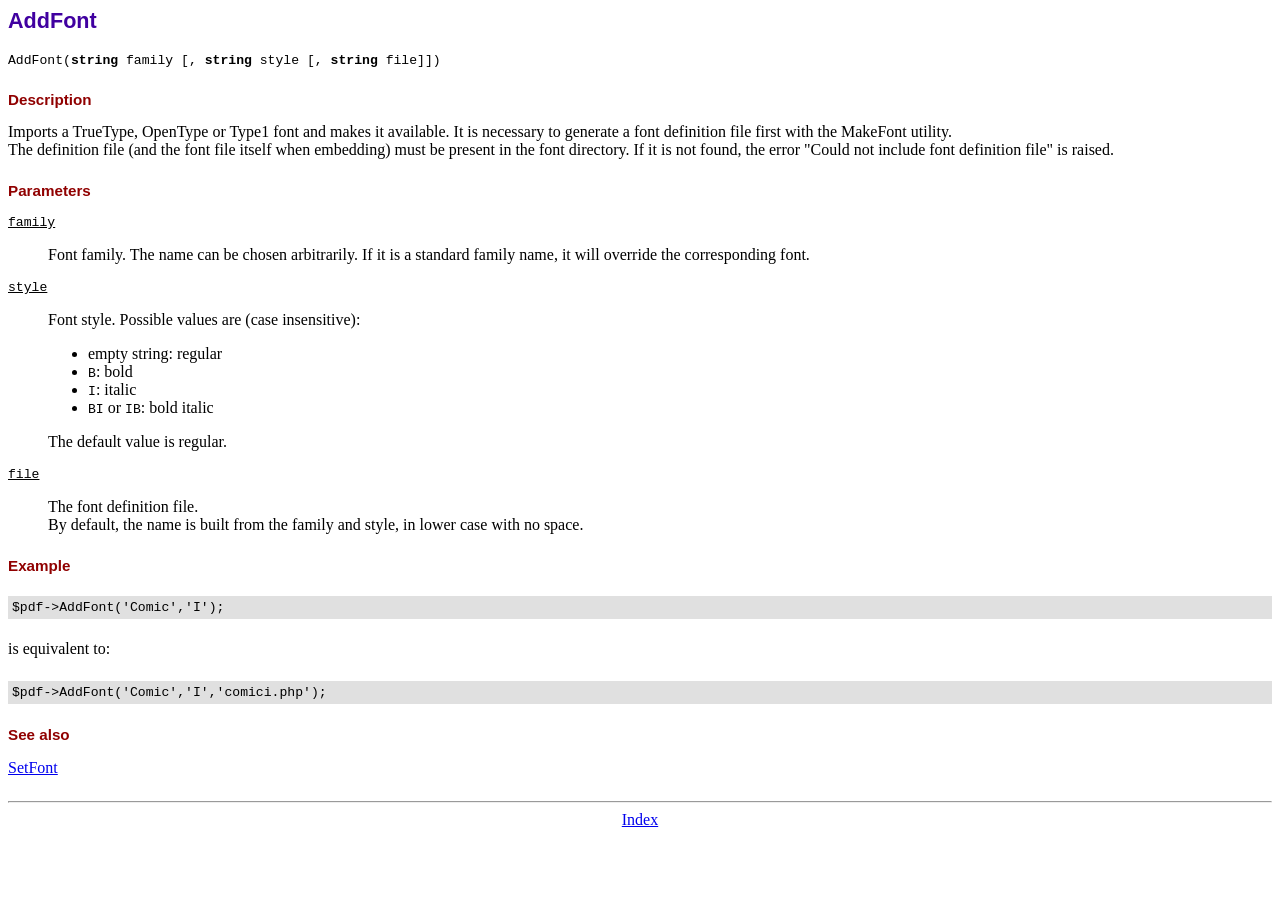
<file: doc/addfont.htm>
<!DOCTYPE html PUBLIC "-//W3C//DTD HTML 4.01 Transitional//EN">
<html>
<head>
<meta http-equiv="Content-Type" content="text/html; charset=ISO-8859-1">
<title>AddFont</title>
<link type="text/css" rel="stylesheet" href="../fpdf.css">
</head>
<body>
<h1>AddFont</h1>
<code>AddFont(<b>string</b> family [, <b>string</b> style [, <b>string</b> file]])</code>
<h2>Description</h2>
Imports a TrueType, OpenType or Type1 font and makes it available. It is necessary to generate a font
definition file first with the MakeFont utility.
<br>
The definition file (and the font file itself when embedding) must be present in the font directory.
If it is not found, the error "Could not include font definition file" is raised.
<h2>Parameters</h2>
<dl class="param">
<dt><code>family</code></dt>
<dd>
Font family. The name can be chosen arbitrarily. If it is a standard family name, it will
override the corresponding font.
</dd>
<dt><code>style</code></dt>
<dd>
Font style. Possible values are (case insensitive):
<ul>
<li>empty string: regular</li>
<li><code>B</code>: bold</li>
<li><code>I</code>: italic</li>
<li><code>BI</code> or <code>IB</code>: bold italic</li>
</ul>
The default value is regular.
</dd>
<dt><code>file</code></dt>
<dd>
The font definition file.
<br>
By default, the name is built from the family and style, in lower case with no space.
</dd>
</dl>
<h2>Example</h2>
<div class="doc-source">
<pre><code>$pdf-&gt;AddFont('Comic','I');</code></pre>
</div>
is equivalent to:
<div class="doc-source">
<pre><code>$pdf-&gt;AddFont('Comic','I','comici.php');</code></pre>
</div>
<h2>See also</h2>
<a href="setfont.htm">SetFont</a>
<hr style="margin-top:1.5em">
<div style="text-align:center"><a href="index.htm">Index</a></div>
</body>
</html>
</file>
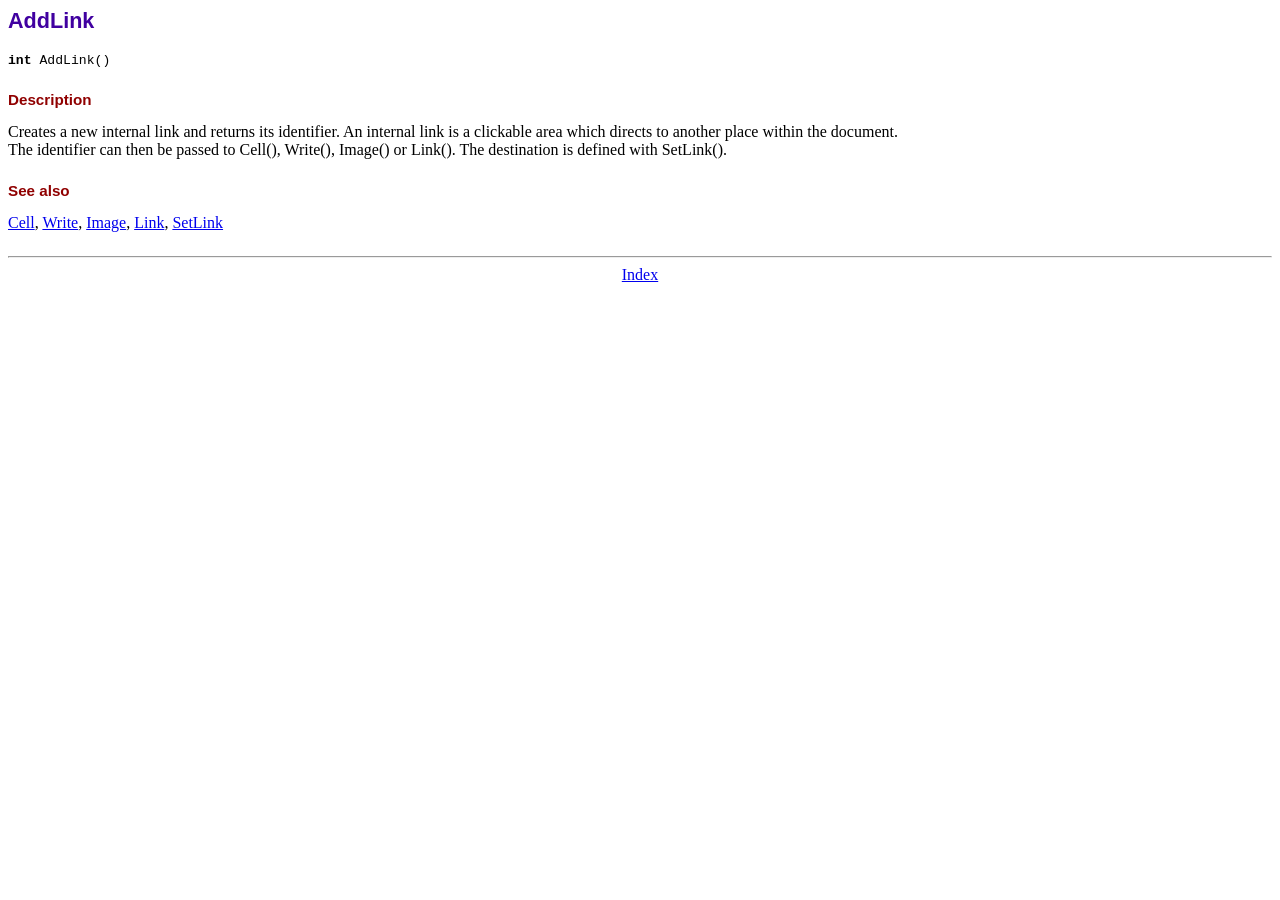
<file: doc/addlink.htm>
<!DOCTYPE html PUBLIC "-//W3C//DTD HTML 4.01 Transitional//EN">
<html>
<head>
<meta http-equiv="Content-Type" content="text/html; charset=ISO-8859-1">
<title>AddLink</title>
<link type="text/css" rel="stylesheet" href="../fpdf.css">
</head>
<body>
<h1>AddLink</h1>
<code><b>int</b> AddLink()</code>
<h2>Description</h2>
Creates a new internal link and returns its identifier. An internal link is a clickable area
which directs to another place within the document.
<br>
The identifier can then be passed to Cell(), Write(), Image() or Link(). The destination is
defined with SetLink().
<h2>See also</h2>
<a href="cell.htm">Cell</a>,
<a href="write.htm">Write</a>,
<a href="image.htm">Image</a>,
<a href="link.htm">Link</a>,
<a href="setlink.htm">SetLink</a>
<hr style="margin-top:1.5em">
<div style="text-align:center"><a href="index.htm">Index</a></div>
</body>
</html>
</file>
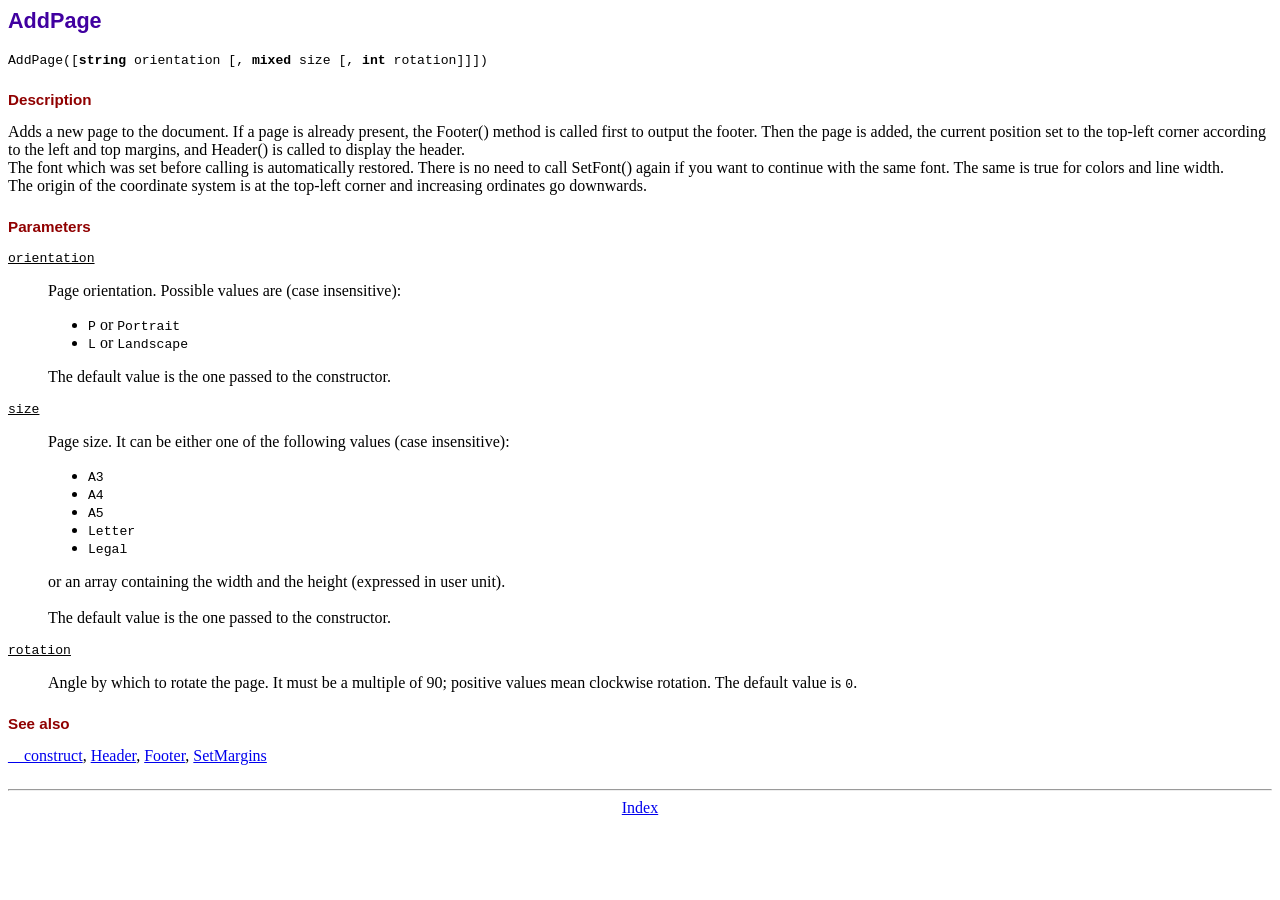
<file: doc/addpage.htm>
<!DOCTYPE html PUBLIC "-//W3C//DTD HTML 4.01 Transitional//EN">
<html>
<head>
<meta http-equiv="Content-Type" content="text/html; charset=ISO-8859-1">
<title>AddPage</title>
<link type="text/css" rel="stylesheet" href="../fpdf.css">
</head>
<body>
<h1>AddPage</h1>
<code>AddPage([<b>string</b> orientation [, <b>mixed</b> size [, <b>int</b> rotation]]])</code>
<h2>Description</h2>
Adds a new page to the document. If a page is already present, the Footer() method is called
first to output the footer. Then the page is added, the current position set to the top-left
corner according to the left and top margins, and Header() is called to display the header.
<br>
The font which was set before calling is automatically restored. There is no need to call
SetFont() again if you want to continue with the same font. The same is true for colors and
line width.
<br>
The origin of the coordinate system is at the top-left corner and increasing ordinates go
downwards.
<h2>Parameters</h2>
<dl class="param">
<dt><code>orientation</code></dt>
<dd>
Page orientation. Possible values are (case insensitive):
<ul>
<li><code>P</code> or <code>Portrait</code></li>
<li><code>L</code> or <code>Landscape</code></li>
</ul>
The default value is the one passed to the constructor.
</dd>
<dt><code>size</code></dt>
<dd>
Page size. It can be either one of the following values (case insensitive):
<ul>
<li><code>A3</code></li>
<li><code>A4</code></li>
<li><code>A5</code></li>
<li><code>Letter</code></li>
<li><code>Legal</code></li>
</ul>
or an array containing the width and the height (expressed in user unit).<br>
<br>
The default value is the one passed to the constructor.
</dd>
<dt><code>rotation</code></dt>
<dd>
Angle by which to rotate the page. It must be a multiple of 90; positive values
mean clockwise rotation. The default value is <code>0</code>.
</dd>
</dl>
<h2>See also</h2>
<a href="__construct.htm">__construct</a>,
<a href="header.htm">Header</a>,
<a href="footer.htm">Footer</a>,
<a href="setmargins.htm">SetMargins</a>
<hr style="margin-top:1.5em">
<div style="text-align:center"><a href="index.htm">Index</a></div>
</body>
</html>
</file>
<file: fpdf.css>
body {font-family:"Times New Roman",serif}
h1 {font:bold 135% Arial,sans-serif; color:#4000A0; margin-bottom:0.9em}
h2 {font:bold 95% Arial,sans-serif; color:#900000; margin-top:1.5em; margin-bottom:1em}
dl.param dt {text-decoration:underline}
dl.param dd {margin-top:1em; margin-bottom:1em}
dl.param ul {margin-top:1em; margin-bottom:1em}
tt, code, kbd {font-family:"Courier New",Courier,monospace; font-size:82%}
div.source {margin-top:1.4em; margin-bottom:1.3em}
div.source pre {display:table; border:1px solid #24246A; width:100%; margin:0em; font-family:inherit; font-size:100%}
div.source code {display:block; border:1px solid #C5C5EC; background-color:#F0F5FF; padding:6px; color:#000000}
div.doc-source {margin-top:1.4em; margin-bottom:1.3em}
div.doc-source pre {display:table; width:100%; margin:0em; font-family:inherit; font-size:100%}
div.doc-source code {display:block; background-color:#E0E0E0; padding:4px}
.kw {color:#000080; font-weight:bold}
.str {color:#CC0000}
.cmt {color:#008000}
p.demo {text-align:center; margin-top:-0.9em}
a.demo {text-decoration:none; font-weight:bold; color:#0000CC}
a.demo:link {text-decoration:none; font-weight:bold; color:#0000CC}
a.demo:hover {text-decoration:none; font-weight:bold; color:#0000FF}
a.demo:active {text-decoration:none; font-weight:bold; color:#0000FF}
</file>
